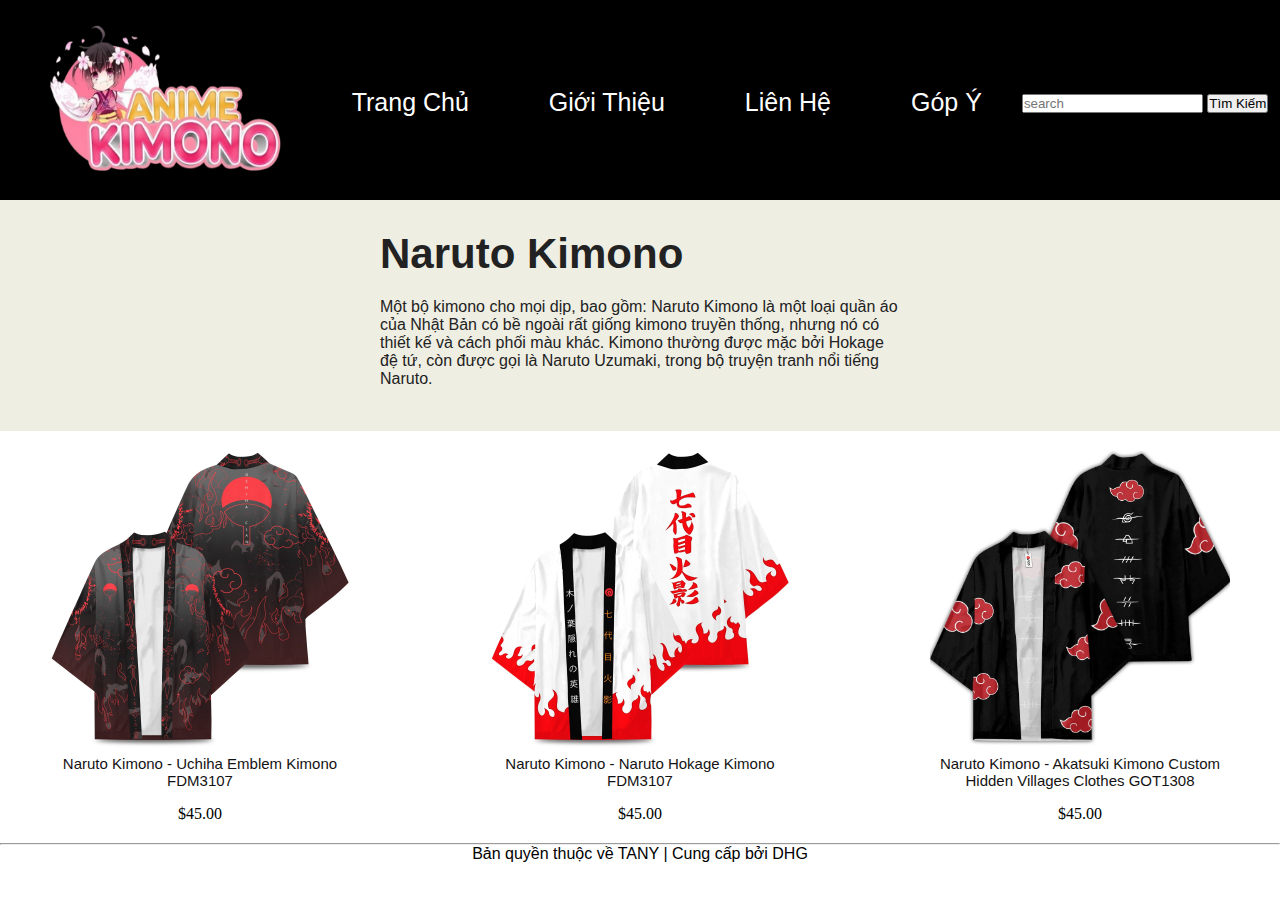
<file: naruto.html>
<!DOCTYPE html>
<html lang="en">
<head>
    <meta charset="UTF-8">
    <meta name="viewport" content="width=device-width, initial-scale=1.0">
    <title>PS38140 | PHAM CAO THANG</title>
    <link rel="stylesheet" href="css/asmphu.css">
</head>
<body>
    <header>
        <nav>
            <div class="menu">
                <ul>
                    <a href="trangchu.html"><img src="image/Anime-Kimono-LOgo-removebg-preview.png" alt="" width="250px" height="150px"></a>
                    <li><a href="trangchu.html">Trang Chủ</a></li>
                    <li><a href="#">Giới Thiệu</a></li>
                    <li><a href="#">Liên Hệ</a></li>
                    <li><a href="#">Góp Ý</a></li>
                    <div class="tim">
                        <input type="search" placeholder="search" >
                        <button>Tìm Kiếm</button>
                    </div>
                </ul>
            </div>            
        </nav>
    </header>

     <div class="tieude">
        <h2>Naruto Kimono</h2>
        <p>Một bộ kimono cho mọi dịp, bao gồm: Naruto Kimono là một loại quần áo của Nhật Bản có bề ngoài rất giống kimono truyền thống, nhưng nó có thiết kế và cách phối màu khác. Kimono thường được mặc bởi Hokage đệ tứ, còn được gọi là Naruto Uzumaki, trong bộ truyện tranh nổi tiếng Naruto.</p>
    </div>

    <div class="text">
        <div class="column">
            <div class="sanpham">
                <img src="image/naruto/1.jpg" alt="">
                <div class="ten">Naruto Kimono - Uchiha Emblem Kimono FDM3107</div>
                <div class="gia">
                    <p>$45.00</p>
                </div>
            </div>
        </div>

        <div class="column">
            <div class="sanpham">
                <img src="image/naruto/2.jpg" alt="">
                <div class="ten">Naruto Kimono - Naruto Hokage Kimono FDM3107</div>
                <div class="gia">
                    <p>$45.00</p>
                </div>
            </div>
        </div>

        <div class="column">
            <div class="sanpham">
                <img src="image/naruto/3.jpeg" alt="">
                <div class="ten">Naruto Kimono - Akatsuki Kimono Custom Hidden Villages Clothes GOT1308</div>
                <div class="gia">
                    <p>$45.00</p>
                </div>
            </div>
        </div>
    </div>

    <footer>
        <hr>
        <p>Bản quyền thuộc về TANY | Cung cấp bởi DHG</p>
    </footer>
</body>
</html>
</file>
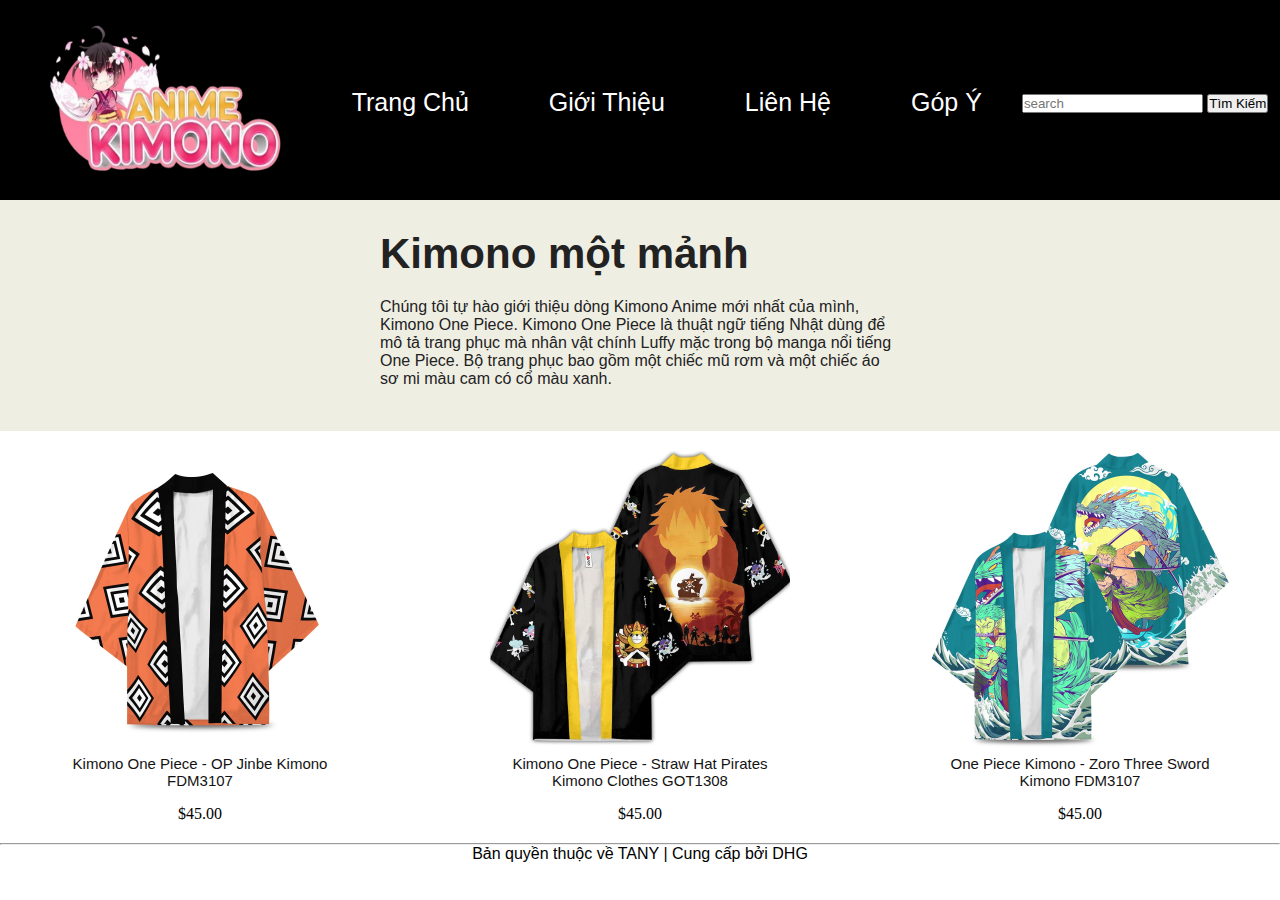
<file: onepiece.html>
<!DOCTYPE html>
<html lang="en">
<head>
    <meta charset="UTF-8">
    <meta name="viewport" content="width=device-width, initial-scale=1.0">
    <title>PS38140 | PHAM CAO THANG</title>
    <link rel="stylesheet" href="css/asmphu.css">
</head>
<body>
    <header>
        <nav>
            <div class="menu">
                <ul>
                    <a href="trangchu.html"><img src="image/Anime-Kimono-LOgo-removebg-preview.png" alt="" width="250px" height="150px"></a>
                    <li><a href="trangchu.html">Trang Chủ</a></li>
                    <li><a href="#">Giới Thiệu</a></li>
                    <li><a href="#">Liên Hệ</a></li>
                    <li><a href="#">Góp Ý</a></li>
                    <div class="tim">
                        <input type="search" placeholder="search" >
                        <button>Tìm Kiếm</button>
                    </div>
                </ul>
            </div>            
        </nav>
    </header>

     <div class="tieude">
        <h2>Kimono một mảnh</h2>
        <p>Chúng tôi tự hào giới thiệu dòng Kimono Anime mới nhất của mình, Kimono One Piece. Kimono One Piece là thuật ngữ tiếng Nhật dùng để mô tả trang phục mà nhân vật chính Luffy mặc trong bộ manga nổi tiếng One Piece. Bộ trang phục bao gồm một chiếc mũ rơm và một chiếc áo sơ mi màu cam có cổ màu xanh.</p>
    </div>

    <div class="text">
        <div class="column">
            <div class="sanpham">
                <img src="image/onepiece/1.jpg" alt="">
                <div class="ten">Kimono One Piece - OP Jinbe Kimono FDM3107</div>
                <div class="gia">
                    <p>$45.00</p>
                </div>
            </div>
        </div>

        <div class="column">
            <div class="sanpham">
                <img src="image/onepiece/2.jpeg" alt="">
                <div class="ten">Kimono One Piece - Straw Hat Pirates Kimono Clothes GOT1308</div>
                <div class="gia">
                    <p>$45.00</p>
                </div>
            </div>
        </div>

        <div class="column">
            <div class="sanpham">
                <img src="image/onepiece/3.jpg" alt="">
                <div class="ten">One Piece Kimono - Zoro Three Sword Kimono FDM3107</div>
                <div class="gia">
                    <p>$45.00</p>
                </div>
            </div>
        </div>
    </div>

    <footer>
        <hr>
        <p>Bản quyền thuộc về TANY | Cung cấp bởi DHG</p>
    </footer>
</body>
</html>
</file>
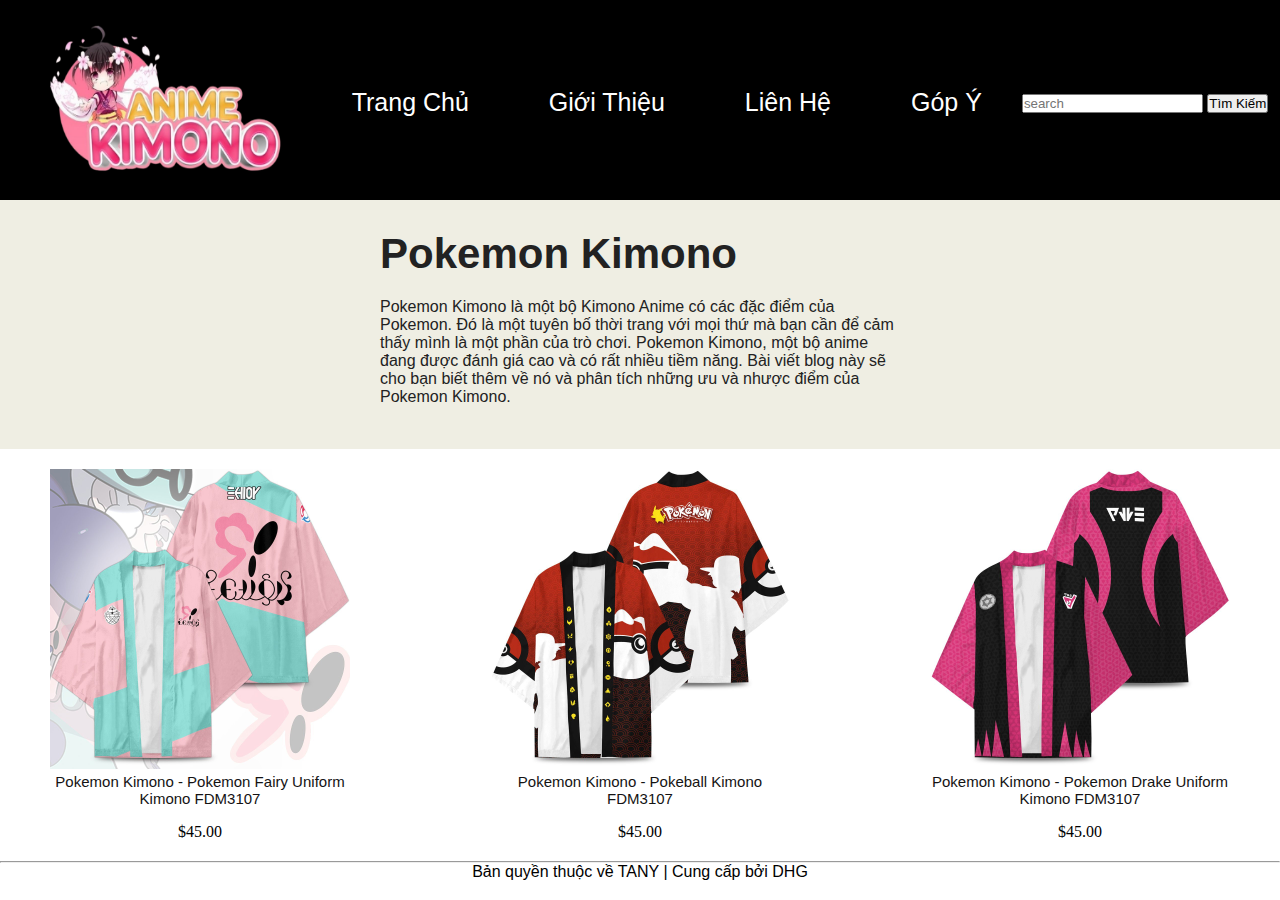
<file: pokemon.html>
<!DOCTYPE html>
<html lang="en">
<head>
    <meta charset="UTF-8">
    <meta name="viewport" content="width=device-width, initial-scale=1.0">
    <title>PS38140 | PHAM CAO THANG</title>
    <link rel="stylesheet" href="css/asmphu.css">
</head>
<body>
    <header>
        <nav>
            <div class="menu">
                <ul>
                    <a href="trangchu.html"><img src="image/Anime-Kimono-LOgo-removebg-preview.png" alt="" width="250px" height="150px"></a>
                    <li><a href="trangchu.html">Trang Chủ</a></li>
                    <li><a href="#">Giới Thiệu</a></li>
                    <li><a href="#">Liên Hệ</a></li>
                    <li><a href="#">Góp Ý</a></li>
                    <div class="tim">
                        <input type="search" placeholder="search" >
                        <button>Tìm Kiếm</button>
                    </div>
                </ul>
            </div>            
        </nav>
    </header>

     <div class="tieude">
        <h2>Pokemon Kimono</h2>
        <p>Pokemon Kimono là một bộ Kimono Anime có các đặc điểm của Pokemon. Đó là một tuyên bố thời trang với mọi thứ mà bạn cần để cảm thấy mình là một phần của trò chơi. Pokemon Kimono, một bộ anime đang được đánh giá cao và có rất nhiều tiềm năng. Bài viết blog này sẽ cho bạn biết thêm về nó và phân tích những ưu và nhược điểm của Pokemon Kimono.</p>
    </div>

    <div class="text">
        <div class="column">
            <div class="sanpham">
                <img src="image/pokemon/1-138045.jpg" alt="">
                <div class="ten">Pokemon  Kimono - Pokemon Fairy Uniform Kimono FDM3107</div>
                <div class="gia">
                    <p>$45.00</p>
                </div>
            </div>
        </div>

        <div class="column">
            <div class="sanpham">
                <img src="image/pokemon/2.jpg" alt="">
                <div class="ten">Pokemon  Kimono - Pokeball Kimono FDM3107</div>
                <div class="gia">
                    <p>$45.00</p>
                </div>
            </div>
        </div>

        <div class="column">
            <div class="sanpham">
                <img src="image/pokemon/3.jpg" alt="">
                <div class="ten">Pokemon  Kimono - Pokemon Drake Uniform Kimono FDM3107</div>
                <div class="gia">
                    <p>$45.00</p>
                </div>
            </div>
        </div>
    </div>

    <footer>
        <hr>
        <p>Bản quyền thuộc về TANY | Cung cấp bởi DHG</p>
    </footer>
</body>
</html>
</file>
<file: css/asmphu.css>
*{
    padding: 0;
    margin: 0;
}

header{
    width: auto;
    height: 200px;
    background: black;
    display: flex;
    justify-content: center;
    font-family: Arial, Helvetica, sans-serif;
}
header img{
    padding: 25px;
}

nav .menu ul{
    align-items: center;
    display: flex;
}

 nav .menu ul li{
    padding: 0 40px;
    list-style: none;
}

nav .menu ul li a{
    color: white;
    line-height: 25px;
    font-size: 25px;
    text-decoration: none;
}

nav .menu ul li a:hover{
    font-size: 25px;
    word-spacing: 2px;
    letter-spacing: 2px;
    line-height: 25px;
    color: rgb(171, 26, 26);
}

nav .menu ul .tim{
    line-height: 35px;
    float: right;
}


.tieude{
    background: #EFEEE3;
    padding: 30px 0px 30px;
    display: flex;
    flex-direction: column;
}

.tieude h2{
    font-family: sans-serif;
    font-size: 42px;
    color: #222222;
    margin: 0 380px 20px;
}

.tieude p{
    font-family: sans-serif;
    font-size: 16px;
    color: #222222;
    max-width: 650px;
    margin: 0 380px 13px;
}

.text{
    display: flex;
    justify-content: center;
    text-align: center;
}

.column{
    padding: 0 50px;
}
.sanpham{
    border-radius: 10px;
    padding:10px;
    margin: 10px;
}
.sanpham .ten{
    font-size: 15px;
    color: rgb(20, 19, 19);
    font-family: sans-serif;
    max-width: 300px;
    min-height: 50px;
}
.sanpham .gia{
    max-width: 300px;
}
.sanpham img{
    width: 300px;
    height: 300px;
}

.column:hover{
    box-shadow: 0 0 10px rgb(117, 117, 116);
    background-color:#8f8c8c;
}

footer{
    text-align: center;
    font-family: Arial, Helvetica, sans-serif;
}
</file>
